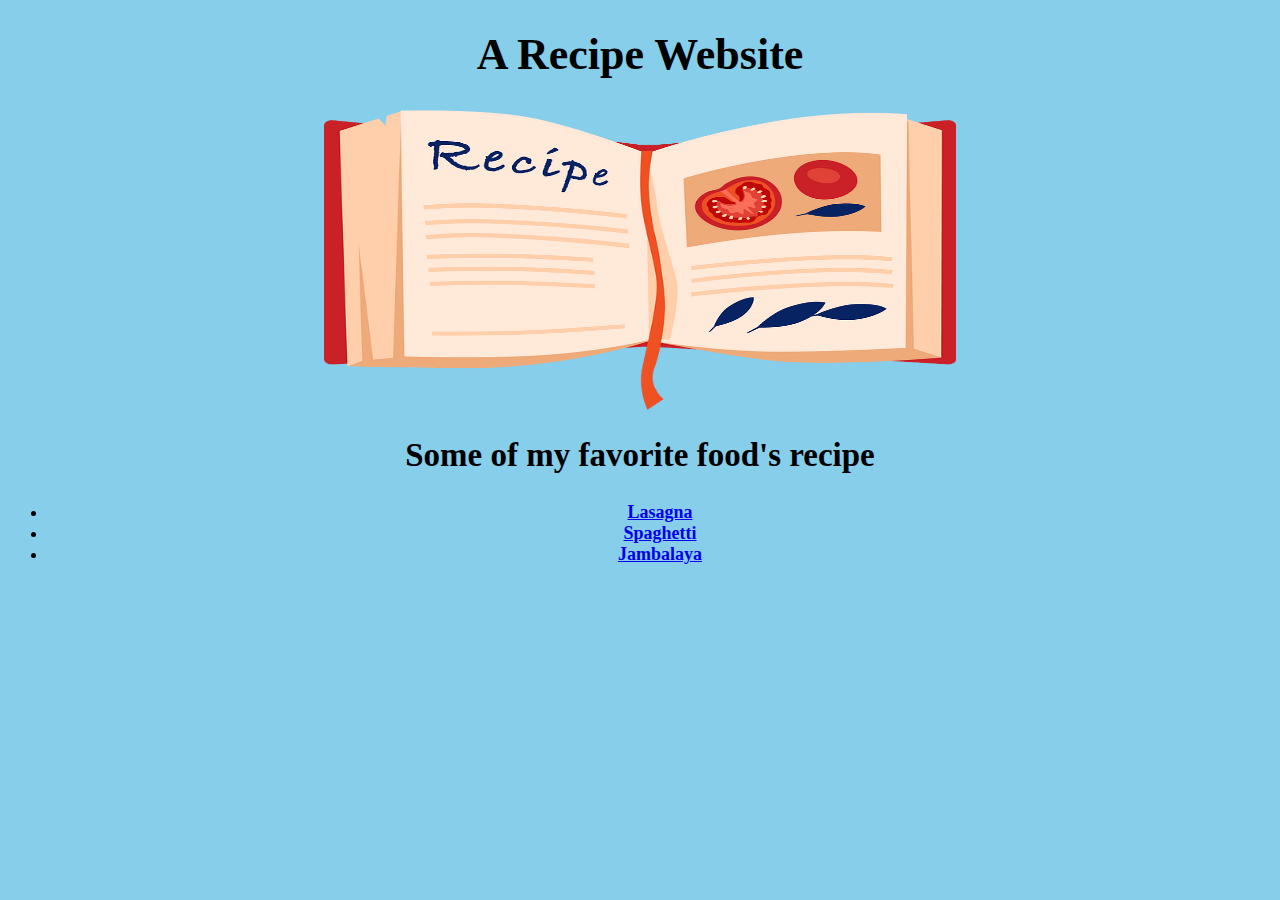
<file: index.html>
<!DOCTYPE html>
<html lang="en">
    <head>
        <meta charset="utf-8">
        <title>Odin Recipes</title>
        <link rel="stylesheet" href="styles.css">
        </style>
    </head>
    <body>
        <div>
            <h1>A Recipe Website</h1>
        </div>
        <img src="./images/cookbook.png" alt="Cookbook" class="center"
        width="400px"
        height="300px">
        <div class="header">
        <h2>Some of my favorite food's recipe</h2>
        </div>
        <div class="list">
        <ul>
            <li><a href="recipes/lasagna.html"> Lasagna</a></li>
            <li><a href="recipes/spaghetti.html">Spaghetti</a></li>
            <li><a href="recipes/jambalaya.html">Jambalaya</a></li>
        </ul>
        </div>
    </body>
</html>
</file>
<file: styles.css>
body {
    background-color: skyblue;
}
div {
text-align: center;
font-weight:bold;
font-size: 22px;
border: 1px black;
}
.center {
    display: block;
    margin-left:auto;
    margin-right:auto;
    width:50%;
}
.header {
    color: black;
    font-size: 22px;
}
.list {
    font-size:18px;
}
.font,
.read {
    font-size: 22;
    background-color: red;
}
</file>
